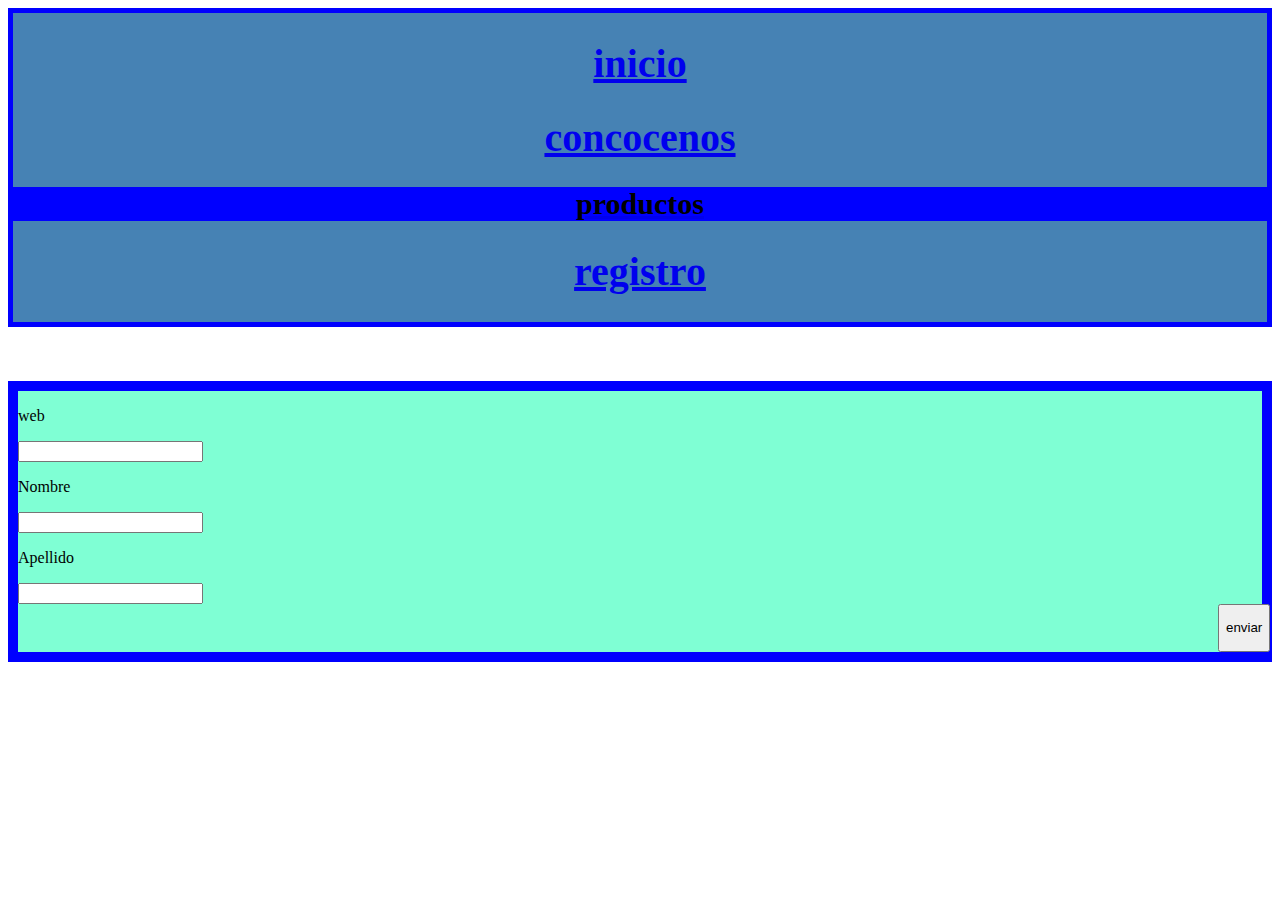
<file: index.html>
<!DOCTYPE html>
<html lang="en">
<head>
    <meta charset="UTF-8">
    <meta name="viewport" content="width=device-width, initial-scale=1.0">
    <title>Examen 1</title>

    <link rel="stylesheet" href="style.css">
</head>
<body>
    <div class="inicio"> 
        <a href="inicio.html" id="inicio">
            <h1>inicio</h1>
        </a>
        <a href="conocenos.html" id="concocenos">
            <h1>concocenos</h1>
        </a>
        <div class="productos" id="productos">
        <a href="productos.html" id="productos">
            <h2>productos</h2>
        </a>
        </div>
        <a href="registro.html" id="registro">
            <h1>registro</h1>
        </a>

    </div>

    <br><br><br>

    <div class="informacion">
        <p>web</p>
        <input type="url" name="web" id="web">

        <p>Nombre</p>
        <input type="text" name="Nombre" id="Nombre">
        <p>Apellido</p>
        <input type="text" name="Apellido" id="Apellido">

<div class="boton" id="boton">
<button>
    <p>enviar</p>
</button>
</div>
    </div>
    
</body>
</html>
</file>
<file: style.css>
.inicio{
    border: 5px solid blue;
    background-color: steelblue;
    font-style: normal;
    text-align: center;
    font-size: 20px;
    
}
.productos{
    background-color: blue;
    
}
.informacion{
    background-color: aquamarine;
    border: 10px solid blue;
}
h2{
    color: black;
}
.boton{
    padding-left: 1200px;
}
</file>
